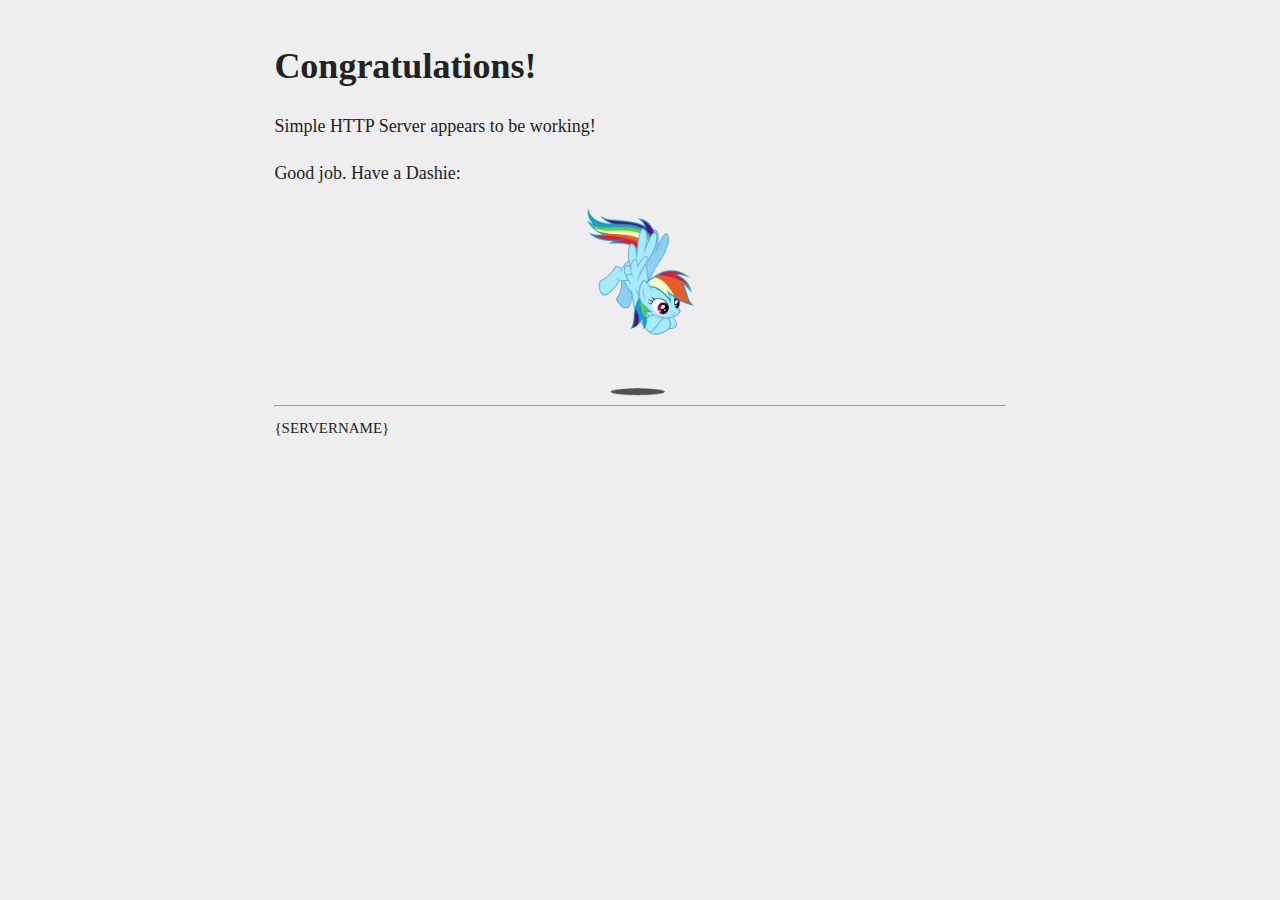
<file: res/index.html>
<html>
<head>
	<link rel="stylesheet" type="text/css" href="main.css" />	
	<title>Welcome to Simple HTTP Server!</title>
</head>
<body>
	<h1>Congratulations!</h1>
	<p>Simple HTTP Server appears to be working!</p>
	<p>Good job. Have a Dashie:</p>
	<img class="center" src="img.gif" width="109" height="190"/>
<hr />
<sup>{SERVERNAME}</sup>
</body>
</html>
</file>
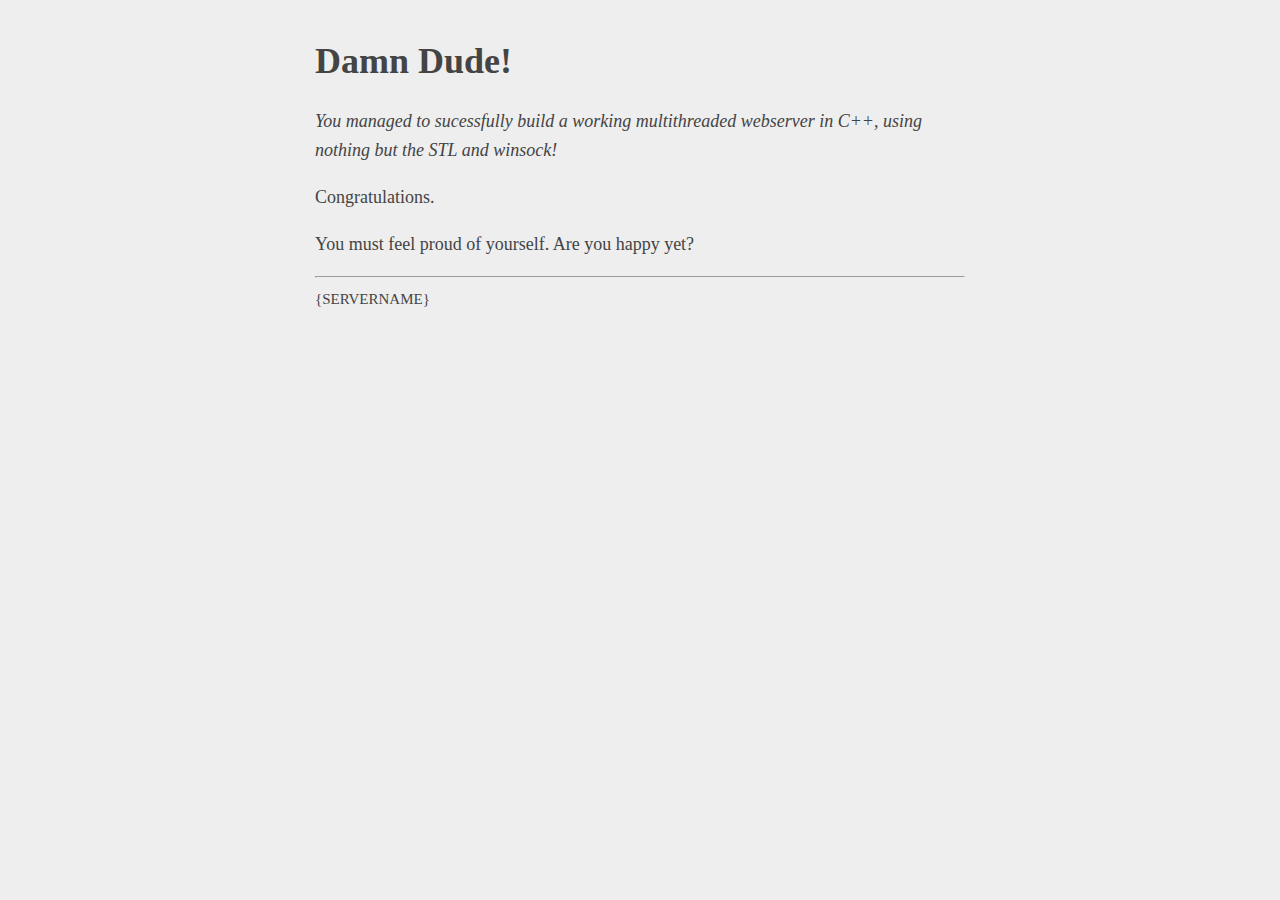
<file: SHS/index.html>
<html>
<head>
	<link rel="stylesheet" type="text/css" href="main.css">	
	<title> My super awesome webpage</title>
</head>
<body>
<h1 id="header"></h1>
<i><p id="line1"></p></i>
<p id="line2"></p>
<p id="line3"></p>
<hr />
<sup>{SERVERNAME}</sup>
</body>
</html>
</file>
<file: res/main.css>
body {
	margin:2.5em auto;
	max-width:40.625em;
	line-height:1.6;
	font-size:18px;
	color:#222;
	padding:0 10px;
	background-color: #EEEEEE;
}
h1,h2,h3 {
	line-height:1.2
}
.center {
	display: block;
	margin: auto;
}
</file>
<file: SHS/main.css>
body {
	margin:40px auto;
	max-width:650px;
	line-height:1.6;
	font-size:18px;
	color:#444;
	padding:0 10px;
	background-color: #EEEEEE;
}
h1,h2,h3 {
	line-height:1.2
}

#header::before {
	content: "Damn Dude!";
}

#line1::before {
	content: "You managed to sucessfully build a working multithreaded webserver in C++, using nothing but the STL and winsock!";
}

#line2::before {
	content: "Congratulations."
}

#line3::before {
	content: "You must feel proud of yourself. Are you happy yet?"
}
</file>
